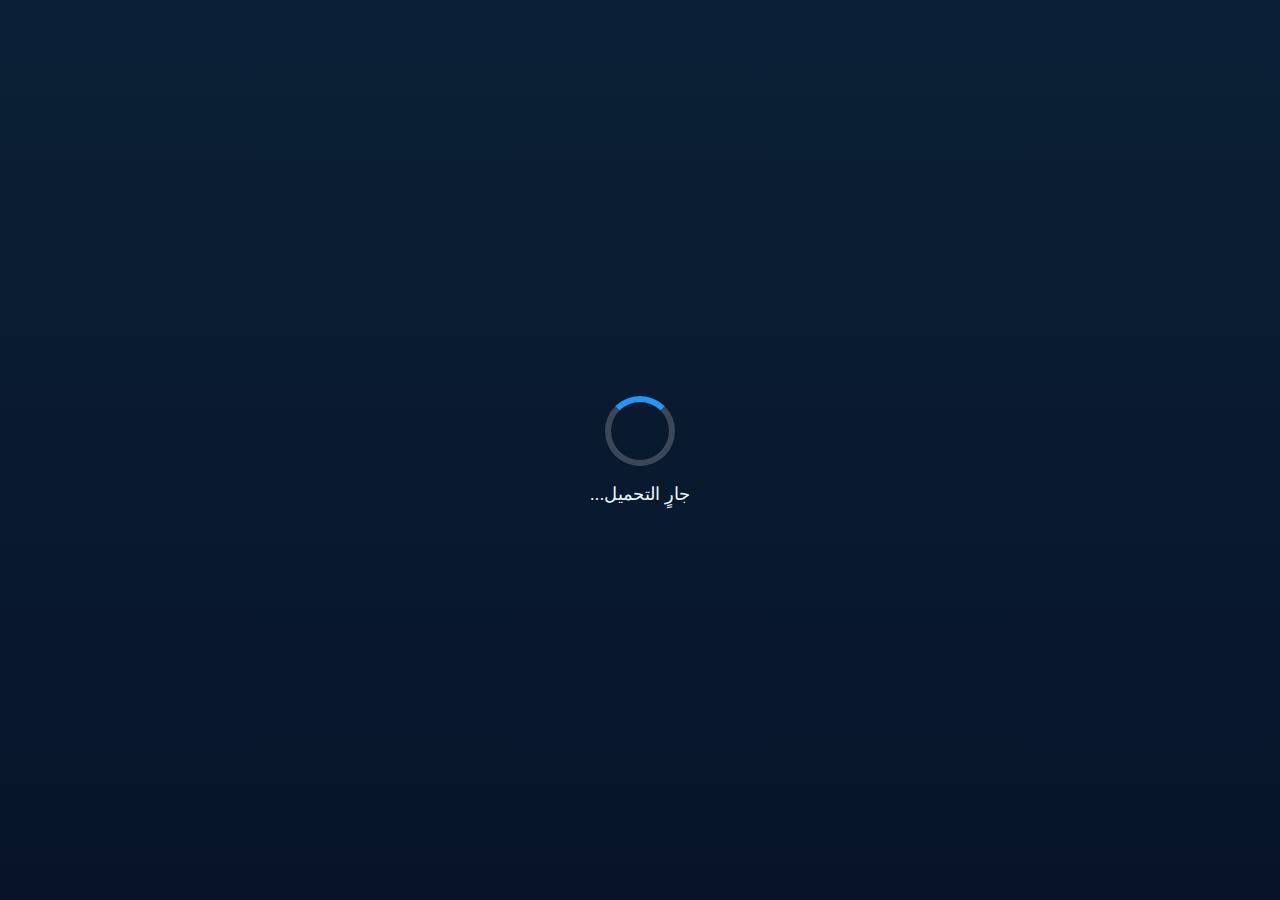
<file: index.html>
<!DOCTYPE html>
<html lang="ar" dir="rtl">
<head>
<meta charset="utf-8">
<meta name="viewport" content="width=device-width, initial-scale=1">
<title>أيمن كمال - مدرّس</title>

<link rel="stylesheet" href="style.css">
</head>
<body>
<header class="site-header">
  <div class="container">
    <img src="img/WhatsApp Image 2025-10-20 at 8.40.25 PM.jpeg" alt="أيمن كمال" class="teacher-avatar">
    
    <h1>Mr.Ayman Kamal </h1>
    <p class="bio">
  مدرس لغة إنجليزية بخبرة واسعة في استخدام أساليب التعلم الحديثة. أؤمن أن تعلم اللغة ليس حفظًا للكلمات والقواعد، 
  بل رحلة ممتعة تعتمد على الممارسة والتفاعل. أحرص على تبسيط المهارات اللغوية وتقديمها بطريقة عملية تساعد الطلاب 
  على التحدث بثقة واستخدام اللغة في حياتهم اليومية. هدفي أن أجعل كل درس خطوة حقيقية نحو الطلاقة والتفوق.
</p>


    <div class="socials">
      <a href="https://www.facebook.com/share/1BmhCnGWr3/?mibextid=wwXIfr" target="_blank"  aria-label="Facebook">فيسبوك</a>
      <a href="https://www.instagram.com/aymankkamal?igsh=aG1sd24zd2Q5emt3&utm_source=qr" target="_blank" aria-label="Instagram">إنستجرام</a>
      <a href="#" aria-label="LinkedIn">لينكدإن</a>
    </div>

    <div class="actions">
      <a class="btn" href="student.html">ابدأ الاختبار</a>
    </div>

    <p class="note">
      <strong>kamalayman656@gmail.com</strong>
    </p>
  </div>
  <!-- ✅ صفحة التحميل -->

</header>

<div class="loading-screen" id="loadingScreen">
  <div class="loading-spinner"></div>
  <div class="loading-text">جارٍ التحميل...</div>
</div>

<script>
window.addEventListener('load', () => {
  const loader = document.getElementById('loadingScreen');
  setTimeout(() => {
    loader.classList.add('fade-out');
  }, 800); // ⏱️ ثانية واحدة فقط قبل الاختفاء
});
</script>


</body>
</html>
</file>
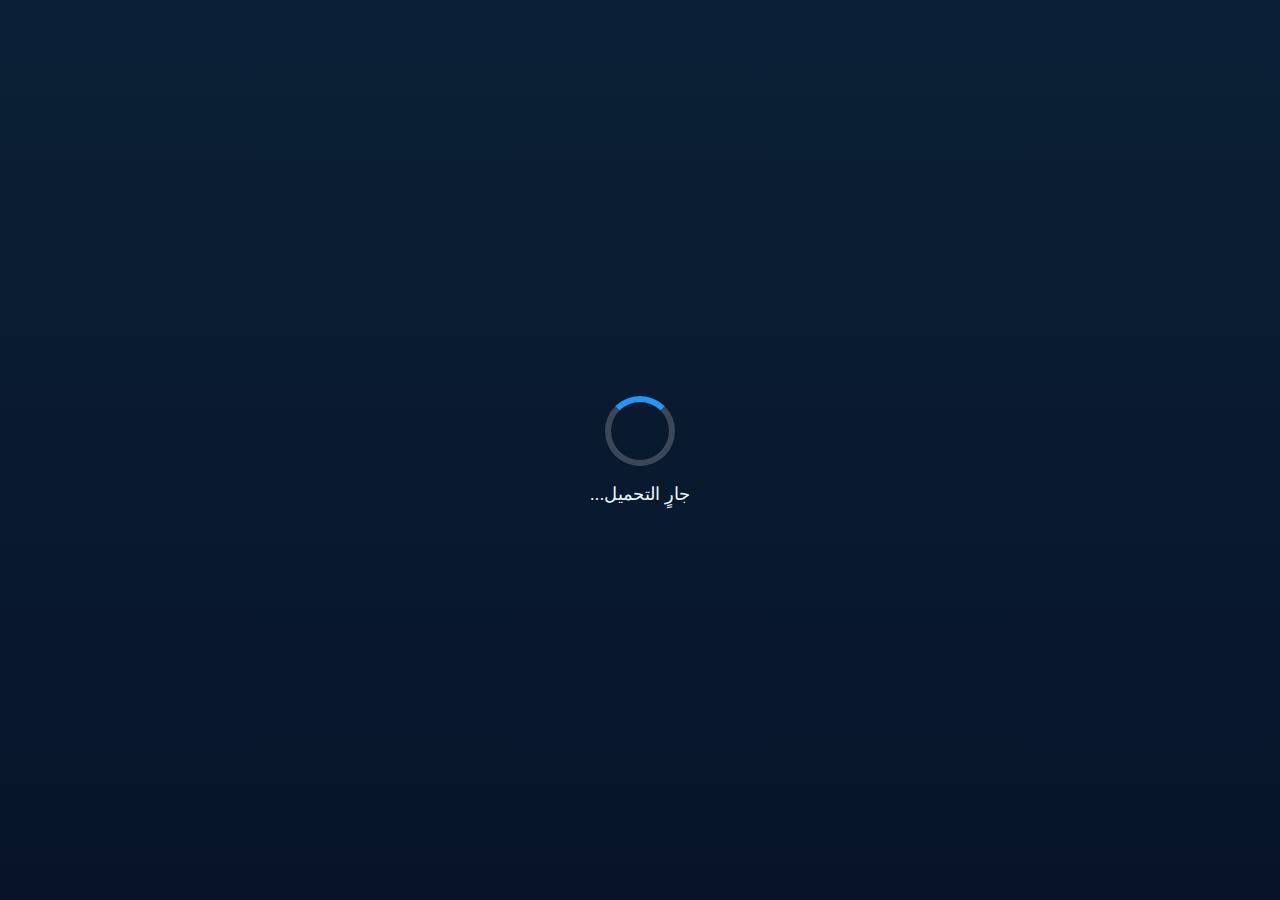
<file: student.html>
<!doctype html>
<html lang="ar" dir="rtl">
<head>
<meta charset="utf-8">
<meta name="viewport" content="width=device-width, initial-scale=1">
<title>أدخل بياناتك - الاختبار</title>
<link rel="stylesheet" href="style.css">
</head>
<body>
<main class="container form-page ">
<h2>ادخل اسمك ورقم الهاتف لبدء الاختبار</h2>
<form id="studentForm">
<label for="name">الاسم:</label>
<input id="name" name="name" required placeholder="مثال: ايمن كمال">


<label for="phone">رقم الهاتف:</label>
<input id="phone" name="phone" required placeholder="مثال: 01012345678">


<button type="submit" class="btn">ابدأ الاختبار</button>
</form>
</main>


<script>const form = document.getElementById('studentForm');

form.addEventListener('submit', (e) => {
  e.preventDefault();

  const name = document.getElementById('name').value.trim();
  const phone = document.getElementById('phone').value.trim();

  // ✅ التحقق من الاسم (لا يحتوي على رموز أو ألفاظ خارجة)
  const badWords = ["غبي","كلب","حمار","سخيف","تافه","fuck","shit"]; // يمكن إضافة ألفاظ أخرى
  const nameRegex = /^[\u0600-\u06FF\s]{2,30}$/; // حروف عربية ومسافة فقط
  
  if (!nameRegex.test(name) || badWords.some(w => name.includes(w))) {
    return alert("⚠️ من فضلك أدخل اسمًا حقيقيًا بدون رموز أو ألفاظ خارجة.");
  }

  // ✅ التحقق من رقم الهاتف
  const phoneRegex = /^(010|011|012|015)\d{8}$/;
  if (!phoneRegex.test(phone)) {
    return alert("⚠️ رقم الهاتف غير صحيح. يجب أن يبدأ بـ 010 أو 011 أو 012 أو 015 ويتكون من 11 رقمًا.");
  }

  // ✅ حفظ البيانات مؤقتًا
  sessionStorage.setItem('student_name', name);
  sessionStorage.setItem('student_phone', phone);

  // ✅ الانتقال للصفحة التالية
  window.location.href = 'exam.html';
});
</script>
<!-- ✅ صفحة التحميل -->
 <div class="loading-screen" id="loadingScreen">
  <div class="loading-spinner"></div>
  <div class="loading-text">جارٍ التحميل...</div>
</div>

<script>
window.addEventListener('load', () => {
  const loader = document.getElementById('loadingScreen');
  setTimeout(() => {
    loader.classList.add('fade-out');
  }, 800); // ⏱️ ثانية واحدة فقط قبل الاختفاء
});
</script>


</body>
</html>
</file>
<file: style.css>
/* 🎯===============================
   🎨 إعداد الألوان العامة
===================================*/
:root {
  --bg: #0b2036;       /* أزرق غامق للخلفية */
  --card: #0e2a45;     /* رمادي مزرق لصناديق المحتوى */
  --accent: #2196f3;   /* أزرق فاتح للعناصر المميزة */
  --muted: #9fb0c8;    /* لون ثانوي للنصوص الهادئة */
  --text: #eaf6ff;     /* لون النص الأساسي */
}

/* ✳️===============================
   الإعدادات العامة للعناصر
===================================*/
* {
  box-sizing: border-box;
}

body {
  font-family: 'Cairo', sans-serif;
  margin: 0;
  background: linear-gradient(180deg, var(--bg), #071428);
  color: var(--text);
}

/* 🧱===============================
   الحاوية العامة للمحتوى
===================================*/
.container {
  max-width: 1000px;
  margin: 0px auto;
}

/* 🧑‍🏫===============================
   رأس الصفحة (Header)
===================================*/
.site-header {
  background: var(--card);
  padding: 20px 30px;
  border-radius: 16px;
  text-align: center;
  box-shadow: 0 0px 15px rgba(0,0,0,0.3);
  /* height: 100vh; */
}

/* 🖼️ صورة المدرّس */
.teacher-avatar {
  width: 280px;
  height: 280px;
  border-radius: 50%;
  object-fit: cover;
  border: 4px solid rgba(255,255,255,0.08);
  /* margin-top: 40px; */
  transition: transform 0.3s ease;
}

.teacher-avatar:hover {
  transform: scale(1.1);
  box-shadow: 0 0 30px rgba(13, 187, 172, 0.6);
}

/* 🧾===============================
   العناوين والنبذة التعريفية
===================================*/
h1 {
  font-size: 2rem;
  margin-bottom: 1px;
  color: var(--accent);
}

.bio {
  color: var(--muted);
  margin: 1px auto;
  max-width: 750px;
  font-size: 1.05rem;
  line-height: 1.8;
}
.form-page input:focus {
  border-color: var(--accent);
  box-shadow: 0 0 8px rgba(33, 150, 243, 0.4);
  background: rgba(255, 255, 255, 0.05);
}



/* 🌐===============================
   روابط التواصل الاجتماعي
===================================*/
.socials {
  margin-top: 18px;
}

.socials a {
  margin: 0 10px;
  color: var(--text);
  text-decoration: none;
  font-weight: bold;
  transition: color 0.3s;
}

.socials a:hover {
  color: var(--accent);
}

/* 🔘===============================
   الأزرار والإجراءات العامة
===================================*/
.actions {
  margin-top: 25px;
}

.btn {
  display: inline-block;
  background: var(--accent);
  color: #fff;
  padding: 12px 22px;
  text-decoration: none;
  border-radius: 10px;
  border: none;
  cursor: pointer;
  font-weight: bold;
  transition: background 0.3s ease;
}

.btn:hover {
  background: #1465ac;
}

.note {
  margin-top: 25px;
  color: var(--muted);
  font-size: 0.95rem;
}

/* 🧮===============================
   صفحة إدخال البيانات (Form Page)
===================================*/

.form-page {
  background: var(--card);
  padding: 30px;
  border-radius: 12px;
  margin-bottom: 20px;
  margin-top: 20px;
}

.form-page input {
  width: 100%;
  padding: 12px;
  margin: 8px 0 18px 0;
  border-radius: 8px;
  border: 1px solid rgba(255,255,255,0.06);
  background: transparent;
  color: var(--text);
  outline: none;
}

/* ⏱️===============================
   رأس الامتحان (Exam Header)
===================================*/
.exam-header {
  display: flex;
  justify-content: space-between;
  align-items: center;
  margin-bottom: 18px;
}

.timer {
  font-weight: 700;
}

/* ❓===============================
   تنسيق السؤال والاختيارات
===================================*/
.question {
  background: #072235;
  padding: 14px;
  border-radius: 10px;
  margin-bottom: 12px;
}

.options {
  display: flex;
  gap: 12px;
  flex-direction: column;
  margin-top: 8px;
}

/* 🏁===============================
   صفحة النتيجة (Result Page)
===================================*/
.result-box {
  background: var(--card);
  padding: 20px;
  border-radius: 10px;
  text-align: center;
}

.result-page {
  display: flex;
  flex-direction: column;
}

.result-page .btn {
  margin-top: 30px;
  text-align: center;
}

.result-page h2 {
  text-align: center;
}

/* 🧩===============================
   صفحة الامتحان (Exam Page)
===================================*/
.exam-page {
  background: var(--card);
  padding: 30px;
  border-radius: 12px;
  box-shadow: 0 4px 15px rgba(0,0,0,0.3);
}

/* 🎓 رأس صفحة الامتحان */
.exam-header {
  display: flex;
  justify-content: space-between;
  align-items: center;
  background: #092541;
  padding: 15px 20px;
  border-radius: 10px;
  margin-bottom: 25px;
  box-shadow: 0 3px 8px rgba(0,0,0,0.2);
}

.exam-header h2 {
  margin: 0;
  color: var(--accent);
  font-size: 1.4rem;
}

.exam-header #studentInfo {
  font-size: 0.95rem;
  color: var(--muted);
}

.timer {
  background: var(--accent);
  color: #fff;
  padding: 8px 14px;
  border-radius: 8px;
  font-weight: bold;
  box-shadow: 0 2px 8px rgba(0,0,0,0.25);
}

/* 🧠 تنسيق السؤال داخل الامتحان */
.question {
  background: #082a4a;
  border: 1px solid rgba(255,255,255,0.08);
  padding: 18px;
  border-radius: 10px;
  margin-bottom: 20px;
  transition: transform 0.2s, box-shadow 0.2s;
}

.question:hover {
  transform: translateY(-3px);
  box-shadow: 0 3px 12px rgba(0,0,0,0.3);
}

.q-head {
  font-size: 1.05rem;
  font-weight: bold;
  margin-bottom: 10px;
  color: var(--text);
}

/* 🧾 خيارات الإجابة */
.options {
  display: flex;
  flex-direction: column;
  gap: 10px;
}

.options label {
  background: rgba(255,255,255,0.05);
  padding: 10px 12px;
  border-radius: 8px;
  cursor: pointer;
  transition: background 0.2s, transform 0.2s;
}

.options label:hover {
  background: rgba(33,150,243,0.2);
  transform: translateX(-3px);
}

.options input[type="radio"] {
  margin-left: 8px;
  accent-color: var(--accent);
}

/* 📤 زر تسليم الامتحان */
.exam-actions {
  text-align: center;
  margin-top: 25px;
}

.exam-actions .btn {
  padding: 12px 30px;
  font-size: 1rem;
  border-radius: 10px;
  background: var(--accent);
  transition: background 0.2s, transform 0.2s;
}

.exam-actions .btn:hover {
  background: #1e88e5;
  transform: scale(1.05);
}

/* ⚙️===============================
   صفحة التحميل (Loading Screen)
===================================*/
.loading-screen {
  position: fixed;
  top: 0;
  left: 0;
  width: 100%;
  height: 100%;
  background: linear-gradient(180deg, var(--bg), #071428);
  display: flex;
  justify-content: center;
  align-items: center;
  flex-direction: column;
  z-index: 9999;
  opacity: 1;
  transition: opacity 0.6s ease;
}

/* 🔵 الدائرة المتحركة */
.loading-spinner {
  width: 70px;
  height: 70px;
  border: 6px solid rgba(255,255,255,0.2);
  border-top: 6px solid var(--accent);
  border-radius: 50%;
  animation: spin 1s linear infinite;
}

/* ✨ نص التحميل */
.loading-text {
  margin-top: 18px;
  color: var(--text);
  font-size: 1.1rem;
  letter-spacing: 1px;
  animation: fadeIn 1.5s infinite alternate;
}

/* 🔁 أنيميشنات */
@keyframes spin {
  0% { transform: rotate(0deg); }
  100% { transform: rotate(360deg); }
}

@keyframes fadeIn {
  0% { opacity: 0.4; }
  100% { opacity: 1; }
}

/* عند انتهاء التحميل */
.loading-screen.fade-out {
  opacity: 0;
  pointer-events: none;
}

.form-page, .exam-page, .result-box {
  box-shadow: 0 4px 15px rgba(0, 0, 0, 0.35);
}


.btn {
  background: linear-gradient(135deg, var(--accent), #1769aa);
  transition: .5s all ease;
}

.btn:hover {
  background: linear-gradient(135deg, #1e88e5, #09141d);
  transform: translateY(-2px);
}
</file>
